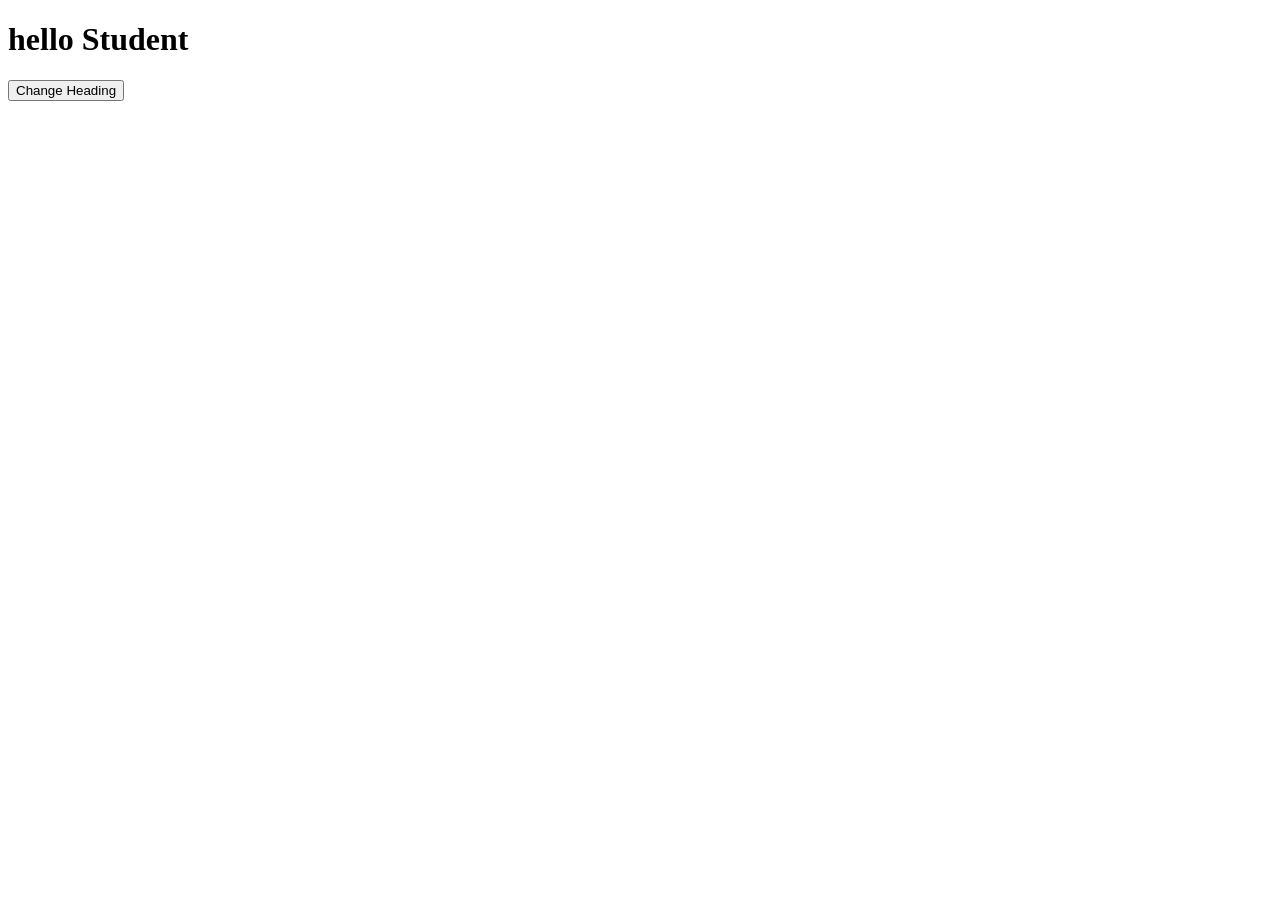
<file: frontend/index.html>
<!-- <h1>hii good morning Lakshmi</h1>


<h2>Welcome to GCEM</h2>
<h3>Here in this college we have many branches</h3>
<h4>GCEM hackathon competition is on next week</h4>
<h5>many students are going to participate from many colleges</h5>
<h6>If you have any questions feel free to reach out the college faculty</h6> -->


<!-- <h1>mt favorite food</h1>
<img src="https://tse2.mm.bing.net/th/id/OIP.pK3hTwN_FIWMmNhocPG9tgHaHa?r=0&rs=1&pid=ImgDetMain&o=7&rm=3"
    alt="mutton dum biryani"
     width="500" height="300"> -->

<!-- <h1>student portal</h1>
<button onclick="alert('login clicked!')">login</button>      -->

<!-- <h1>welcome to the student portal</h1>
<label>enter your name:</label>
<input type="text" placeholder="enter your name">

<br>   
<input type="password" placeholder="enter your password">
<br>
<br>

<label>enter your phone number:</label>
<input type="number" placeholder="enter your phone number">
<br>
<br>

<label>enter your date of birth:</label>
<input type="date"  placeholder

<button onclick="alert('Form submitted!')">Submit</button> -->




<!-- <!DOCTYPE html>
<html lang="en">
<head>
    <meta charset="UTF-8">
    <meta name="viewport" content="width=device-width, initial-scale=1.0">
    <title>Student Registration</title>
    <link rel="stylesheet" href="style.css"> -->

<!-- </head>
<body> 
    <div class="container"> 
    <h1>Student Registration</h1>
    <p>Enter your details below:</p>
    <input type="text" placeholder="Enter your name">
    <br>
    <br>
    <input type="email" placeholder="Enter your email">
    <br>
    <br>
    <input type="password" placeholder="Enter your password">
    <br>
    <br>
    <button>Register Now</button>
    </div>
</body>
</html> -->

<!-- <!DOCTYPE html>
<html lang="en">
<head>
    <meta charset="UTF-8">
    <meta name="viewport" content="width=device-width, initial-scale=1.0">
    <title>MY Portfolio</title>
    <link rel="stylesheet" href="style.css">
</head>
<body>
    <nav>
        <h2>MY Portfolio</h2>
        <div class="links">
            <a href="#about">About</a>
            <a href="#projects">Projects</a>
            <a href="#skills">Skills</a>
            <a href="#contact">Contact</a>
        </div>
    </nav>
<section class="hero">
    <h1>hello,i am lakshmi</h1>
    <p>i am learning html,css and java</p>
    <button>contact me</button>
</section>
<h2 class="heading">MY Skills</h2>
<div class="container">
    <h2>html</h2>
    <p>i style webpages using CSS.</p>
</div>  
<div class="card">
    <h2>java</h2>
    <p>i add interactivity to webpages using java.</p>
</div> 
</div>    
</body>  
</html>
               -->


<!DOCTYPE html>
<html lang="en">
<head>
    <meta charset="UTF-8">
    <meta name="viewport" content="width=device-width, initial-scale=1.0">
    <title>change text</title>
    <script src="script.js" defer></script>
</head>
<body>
    <h1 id="title">hello Student</h1>
    <button onclick="changeText()">

         Change Heading
    </button>
    
</body>
</html>
</file>
<file: frontend/style.css>
/* h1{
    color:pink;

}

body{
    background-color: green;
}
h1 {
    font-size: 40px;
}
p{
    font-size:20px ;
}
div{
    text-align:center;
    border:5px solid black;

}
button{
    background-color:aqua;
    color:white;
    padding:10px 20px;
    border:none;
    border-radius:5px;
    cursor:pointer;
}

.container{
    background-color:white;
    width:350px;
    margin:100px auto;
    padding:30px;
    border-radius:15px;
}

input{
    padding:12px;
    width:90%;
    border:1px solid #ccc;   
    border-radius:5px;
} */

body{
    margin:0;
    font-family:Arial;
}
nav{
    background-color:blue;
    color:white;
    padding:white;
    display:flex;
    justify-content:space-between;
    align-items:center;
}
.links{
    display:flex;
    text-decoration:none;
    margin:10px;
}
.hero{
    background-color:lightblue;
    text-align:center;
    padding:60px 20px;
}
button{
    background-color:navy;
    color:white;
    padding:12px 25px;
    border:none;
}
.heading{
    text-align:center;
}
.container{
    display:flex;
    gap:20px;
    margin:20px;
}
.card{
    background-color:lightpink;
    padding:20px;
    border: radius 10px;
    box-shadow:0 4px 8px rgba(0, 0, 0, 1);
    flex:1;
}
@media(max-width:600px){
    nav{
        flex-direction:column;
        text-align:center;
    }
    .links{
        display:flex;
        flex-direction:column;
    }
    .container{
        flex-direction:column;
    }
    .hero{
        padding:30px 10px;
    }
}
</file>
